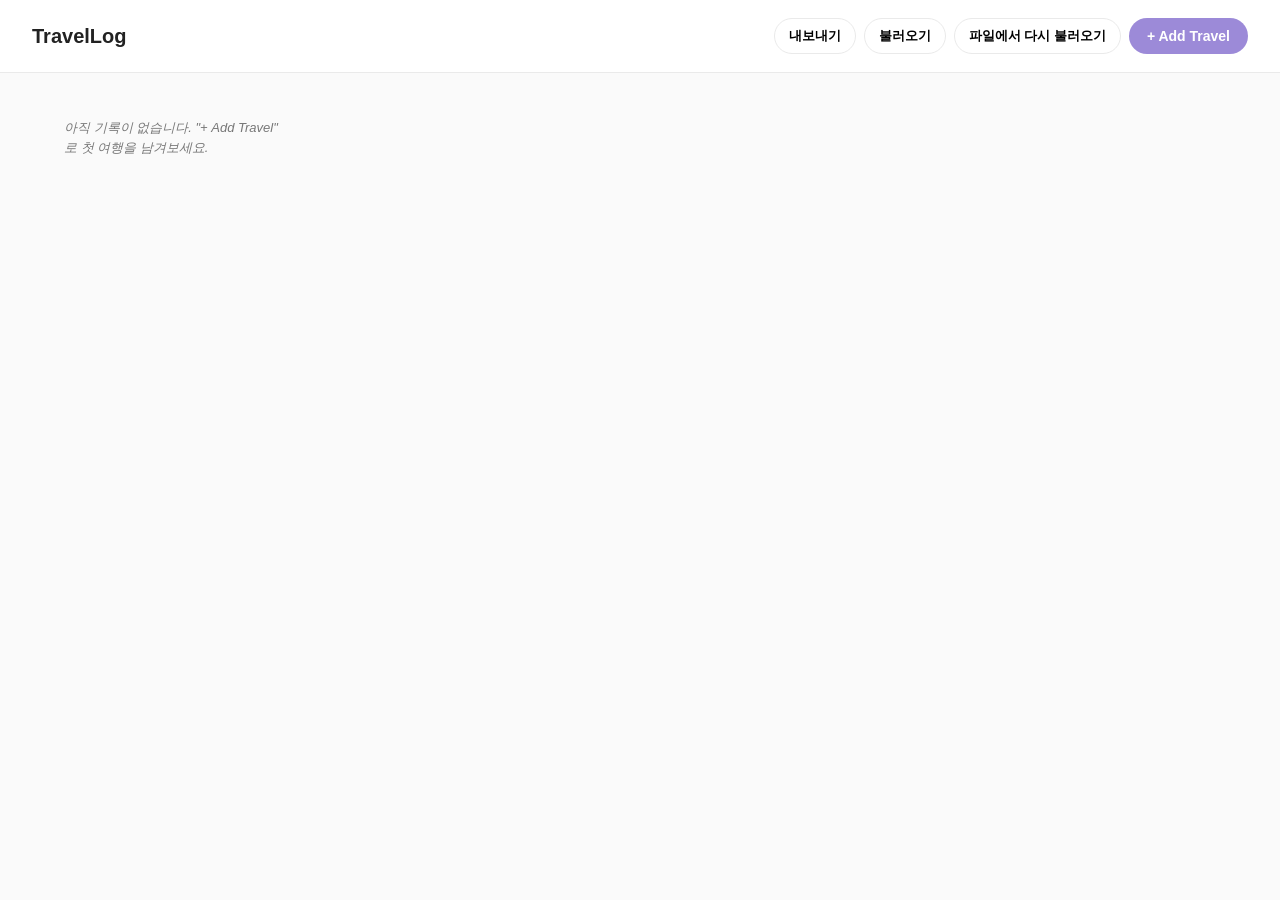
<file: docs/index.html>
<!DOCTYPE html>
<html lang="ko">
<head>
<meta charset="UTF-8">
<meta name="viewport" content="width=device-width, initial-scale=1.0">
<title>TravelLog</title>
<link rel="stylesheet" href="style.css?v=5">
</head>
<body data-page="list">
  <header class="topbar">
    <span class="logo">TravelLog</span>
    <div class="topbar-actions">
      <button id="btn-export-file" class="btn-ghost" title="모든 여행 기록을 records.js 파일로 내려받습니다 (다른 기기로 옮길 때 사용)">내보내기</button>
      <button id="btn-import-file" class="btn-ghost" title="내보낸 records.js 파일을 올려 이 브라우저의 기록을 덮어씁니다">불러오기</button>
      <input id="input-import-file" type="file" accept=".js,.json,text/javascript,application/json" hidden>
      <button id="btn-reload-file" class="btn-ghost" title="records.js 파일을 수정했다면, 브라우저 저장분을 지우고 파일 내용을 다시 불러옵니다">파일에서 다시 불러오기</button>
      <button id="btn-add-travel" class="btn-accent">+ Add Travel</button>
    </div>
  </header>
  <main id="app-root" class="grid"></main>

  <script src="data/records.js"></script>
  <script src="app.js?v=5"></script>
</body>
</html>
</file>
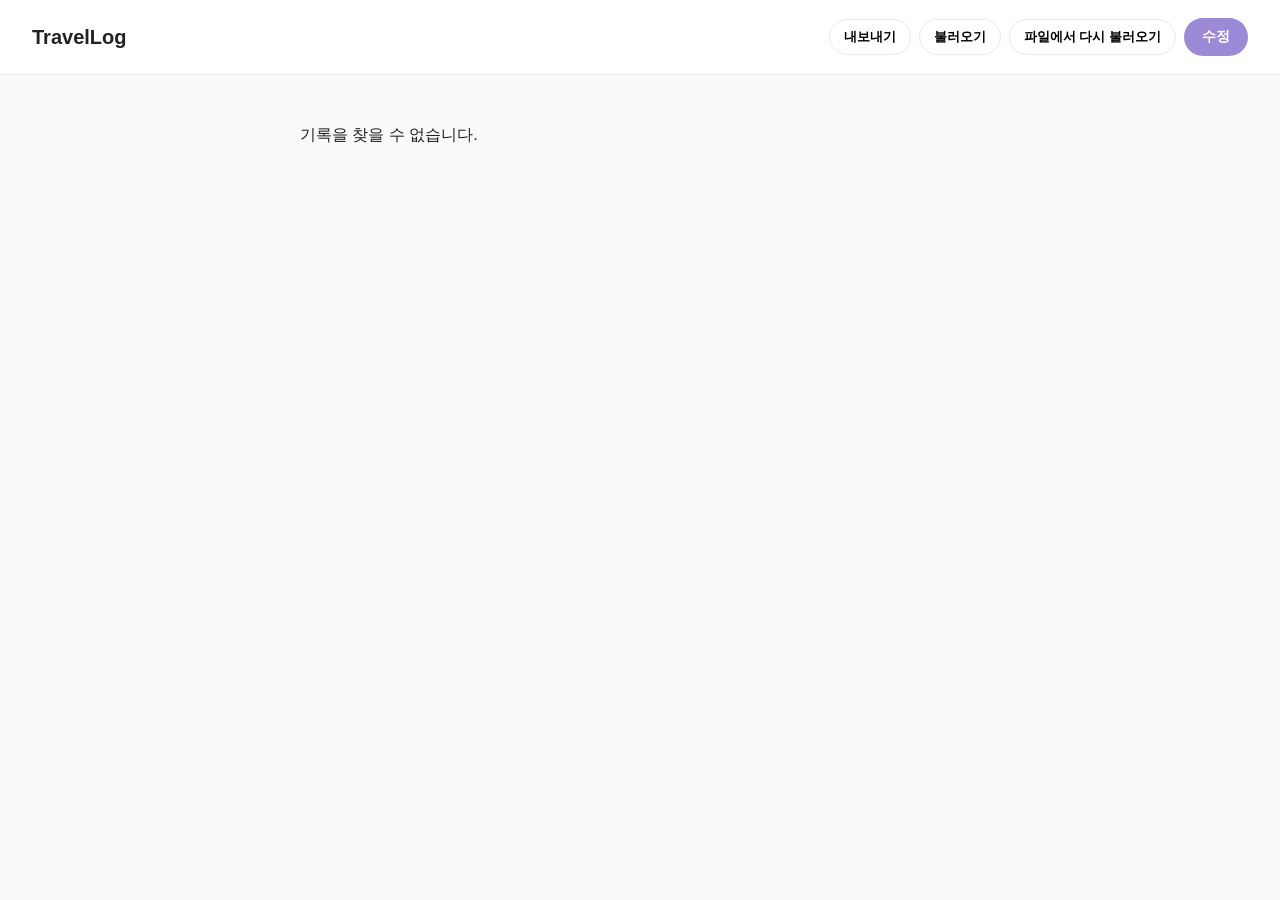
<file: docs/record.html>
<!DOCTYPE html>
<html lang="ko">
<head>
<meta charset="UTF-8">
<meta name="viewport" content="width=device-width, initial-scale=1.0">
<title>TravelLog · 여행 기록</title>
<link rel="stylesheet" href="style.css?v=5">
</head>
<body data-page="detail">
  <header class="topbar">
    <a href="index.html" class="logo">TravelLog</a>
    <div class="topbar-actions">
      <button id="btn-export-file" class="btn-ghost" title="모든 여행 기록을 records.js 파일로 내려받습니다 (다른 기기로 옮길 때 사용)">내보내기</button>
      <button id="btn-import-file" class="btn-ghost" title="내보낸 records.js 파일을 올려 이 브라우저의 기록을 덮어씁니다">불러오기</button>
      <input id="input-import-file" type="file" accept=".js,.json,text/javascript,application/json" hidden>
      <button id="btn-reload-file" class="btn-ghost" title="records.js 파일을 수정했다면, 브라우저 저장분을 지우고 파일 내용을 다시 불러옵니다">파일에서 다시 불러오기</button>
      <button id="btn-edit-travel" class="btn-accent">수정</button>
    </div>
  </header>
  <main id="app-root" class="detail"></main>

  <script src="data/records.js"></script>
  <script src="app.js?v=5"></script>
</body>
</html>
</file>
<file: docs/style.css>
:root {
  --bg: #FAFAFA;
  --text: #222222;
  --accent: #9C8AD8;
  --card-bg: #FFFFFF;
  --muted: #777777;
  --border: #EAEAEA;
}

* { box-sizing: border-box; }

/* 모바일에서 입력창 탭할 때 자동 확대(iOS)되는 것을 막기 위해 16px 이상으로 고정 */
input, textarea, select, button {
  font-family: inherit;
}
input, textarea, select {
  font-size: 16px;
}

body {
  margin: 0;
  background: var(--bg);
  color: var(--text);
  font-family: "Pretendard", -apple-system, BlinkMacSystemFont, "Segoe UI", Roboto, sans-serif;
  line-height: 1.5;
}

a { color: inherit; }

.topbar {
  display: flex;
  align-items: center;
  justify-content: space-between;
  flex-wrap: wrap;
  gap: 10px;
  padding: 18px 32px;
  background: var(--card-bg);
  border-bottom: 1px solid var(--border);
  position: sticky;
  top: 0;
  z-index: 10;
}

.logo {
  font-size: 20px;
  font-weight: 800;
  text-decoration: none;
}

.topbar-actions { display: flex; align-items: center; flex-wrap: wrap; gap: 8px; }
.topbar-actions .btn-ghost { font-size: 13px; padding: 8px 14px; }

.btn-accent {
  background: var(--accent);
  color: #fff;
  border: none;
  padding: 10px 18px;
  border-radius: 999px;
  font-weight: 700;
  font-size: 14px;
  cursor: pointer;
  transition: transform .15s ease, box-shadow .15s ease;
}
.btn-accent:hover { transform: scale(1.04); box-shadow: 0 4px 14px rgba(156, 138, 216, .35); }

/* 목록: 핀터레스트 매소너리 그리드 */
#app-root.grid {
  columns: 4 260px;
  column-gap: 24px;
  padding: 32px 32px 64px;
}

.card {
  display: inline-block;
  width: 100%;
  break-inside: avoid;
  margin-bottom: 20px;
  background: var(--card-bg);
  border-radius: 16px;
  overflow: hidden;
  box-shadow: 0 2px 10px rgba(0, 0, 0, .06);
  cursor: pointer;
  transition: transform .18s ease, box-shadow .18s ease;
  text-decoration: none;
}
.card:hover {
  transform: scale(1.02);
  box-shadow: 0 10px 24px rgba(0, 0, 0, .14);
}

.card-cover {
  width: 100%;
  aspect-ratio: 4 / 3;
  background: linear-gradient(135deg, #eee, #ddd);
  display: flex;
  align-items: center;
  justify-content: center;
  color: var(--muted);
  font-size: 13px;
  overflow: hidden;
}
.card-cover img { width: 100%; height: 100%; object-fit: cover; display: block; }

.card-body { padding: 16px 18px 20px; }
.card-title { font-size: 16px; font-weight: 700; margin: 0 0 8px; }
.card-meta { font-size: 13px; color: var(--muted); margin: 0 0 12px; }
.badge-row { display: flex; flex-wrap: wrap; gap: 6px; }
.badge {
  background: rgba(156, 138, 216, .1);
  color: var(--accent);
  font-size: 12px;
  font-weight: 600;
  padding: 3px 10px;
  border-radius: 999px;
}

.day-empty {
  color: var(--muted);
  font-size: 13px;
  font-style: italic;
  padding: 0 32px;
}

@media (max-width: 960px) {
  #app-root.grid { columns: 2 220px; }
}

@media (max-width: 640px) {
  #app-root.grid { columns: 1; padding: 16px; }
  .topbar { padding: 14px 16px; }
}

/* 상세 화면 */
main.detail { max-width: 720px; margin: 0 auto; padding: 32px 20px 80px; }
.detail-header { margin-bottom: 28px; }
.detail-title { font-size: 26px; font-weight: 800; margin: 0 0 8px; }
.detail-meta { color: var(--muted); font-size: 14px; margin: 0; }

.day-card {
  background: var(--card-bg);
  border-radius: 16px;
  padding: 20px;
  margin-bottom: 20px;
  box-shadow: 0 2px 10px rgba(0, 0, 0, .05);
}
.day-head {
  display: flex;
  align-items: center;
  justify-content: space-between;
  flex-wrap: wrap;
  gap: 8px;
  margin-bottom: 12px;
}
.day-date {
  font-weight: 700;
  font-size: 15px;
  display: inline-block;
  background: rgba(156, 138, 216, .1);
  color: var(--accent);
  padding: 4px 12px;
  border-radius: 999px;
}
.day-route-btn {
  font-size: 13px;
  font-weight: 700;
  color: var(--accent);
  text-decoration: none;
  border: 1px solid rgba(156, 138, 216, .35);
  padding: 5px 12px;
  border-radius: 999px;
}
.day-route-btn:hover { background: rgba(156, 138, 216, .1); }
.day-map-embed { width: 100%; height: 280px; border: 0; border-radius: 12px; margin: 4px 0 14px; display: block; }
.day-map-link {
  display: inline-block;
  margin: 4px 0 14px;
  color: var(--accent);
  font-weight: 600;
  text-decoration: none;
}
.day-map-link:hover { text-decoration: underline; }

.place-list { list-style: none; margin: 4px 0 0; padding: 0; }
.place-item {
  display: flex;
  align-items: flex-start;
  gap: 12px;
  padding: 12px 0;
  border-top: 1px solid var(--border);
}
.place-item:first-child { border-top: none; }
.place-main { flex: 1; min-width: 0; }
.place-title-row { display: flex; align-items: center; flex-wrap: wrap; gap: 6px 8px; }
.place-name { font-weight: 600; }
.place-memo { color: var(--muted); font-size: 13px; margin-top: 2px; }

/* 카테고리: 아이콘 원 + 라벨 칩 (색은 --cat-fg / --cat-bg 로 지정) */
.cat-icon {
  flex: 0 0 auto;
  width: 38px;
  height: 38px;
  border-radius: 50%;
  display: flex;
  align-items: center;
  justify-content: center;
  background: var(--cat-bg);
  color: var(--cat-fg);
}
.cat-icon svg { width: 20px; height: 20px; }
.cat-chip {
  display: inline-flex;
  align-items: center;
  gap: 4px;
  font-size: 12px;
  font-weight: 700;
  padding: 2px 9px;
  border-radius: 999px;
  background: var(--cat-bg);
  color: var(--cat-fg);
  white-space: nowrap;
}
.cat-chip-icon { display: inline-flex; }
.cat-chip-icon svg { width: 14px; height: 14px; }
.cat-summary { display: flex; flex-wrap: wrap; gap: 6px; margin: 0 0 6px; }
.cat-chip-count { padding: 4px 11px; }
.place-map-link {
  display: inline-block;
  margin-top: 4px;
  font-size: 12px;
  font-weight: 600;
  color: var(--accent);
  text-decoration: none;
}
.place-map-link:hover { text-decoration: underline; }
.day-card .day-empty { padding: 0; }

.comments-section { margin-top: 32px; }
.comments-title { font-size: 18px; font-weight: 700; margin-bottom: 12px; }
.comment-item {
  background: var(--card-bg);
  border-radius: 12px;
  padding: 12px 16px;
  margin-bottom: 10px;
  font-size: 14px;
}
.comment-date { color: var(--muted); font-size: 12px; margin-top: 4px; }
.comment-form { display: flex; gap: 8px; margin-top: 14px; }
.comment-form input {
  flex: 1;
  min-width: 0;
  padding: 10px 14px;
  border-radius: 999px;
  border: 1px solid var(--border);
}
.comment-form button { border: none; }

/* Add Travel 모달 */
.modal-overlay {
  position: fixed;
  inset: 0;
  background: rgba(0, 0, 0, .4);
  display: flex;
  align-items: center;
  justify-content: center;
  z-index: 100;
  padding: 20px;
}
.modal-overlay.hidden { display: none; }
.modal {
  background: #fff;
  border-radius: 16px;
  width: 100%;
  max-width: 560px;
  max-height: 86vh;
  overflow-y: auto;
  padding: 24px;
}
.modal h2 { margin-top: 0; }
.field { margin-bottom: 14px; }
.field label { display: block; font-size: 13px; font-weight: 600; margin-bottom: 6px; color: var(--muted); }
.field input {
  width: 100%;
  padding: 10px 12px;
  border-radius: 10px;
  border: 1px solid var(--border);
  font-size: 16px;
  font-family: inherit;
}
.cover-preview {
  display: block;
  margin-top: 10px;
  width: 100%;
  max-height: 160px;
  object-fit: cover;
  border-radius: 10px;
  border: 1px solid var(--border);
}
.field input[type="file"] { border: none; padding: 0; font-size: 13px; }

.day-input-row { border: 1px solid var(--border); border-radius: 12px; padding: 12px; margin-bottom: 10px; }
.day-input-row label { display: block; font-weight: 700; margin-bottom: 8px; }
.day-input-row input { margin-bottom: 8px; }
.map-input-row { display: flex; gap: 8px; }
.map-input-row input { flex: 1; margin-bottom: 0; }
.btn-open-maps { white-space: nowrap; font-size: 13px; padding: 8px 14px; }
.map-hint { font-size: 12px; color: var(--muted); margin: 6px 0 10px; line-height: 1.4; }

.places-editor { display: flex; flex-direction: column; gap: 10px; margin-bottom: 8px; }
.place-input-row {
  border: 1px solid var(--border);
  border-radius: 10px;
  padding: 10px;
  background: #fcfcfc;
}
.place-input-row input { margin-bottom: 8px; }

/* 모달: 카테고리 선택 칩 */
.cat-picker { margin-bottom: 10px; }
.cat-picker-chips { display: flex; flex-wrap: wrap; gap: 6px; }
.cat-option {
  display: inline-flex;
  align-items: center;
  gap: 5px;
  font-size: 13px;
  font-weight: 600;
  padding: 6px 11px;
  border-radius: 999px;
  border: 1.5px solid var(--border);
  background: #fff;
  color: var(--muted);
  cursor: pointer;
  transition: background .15s ease, color .15s ease, border-color .15s ease;
}
.cat-option .cat-chip-icon svg { width: 16px; height: 16px; }
.cat-option:hover { border-color: var(--cat-fg); color: var(--cat-fg); }
.cat-option.active { background: var(--cat-bg); border-color: var(--cat-fg); color: var(--cat-fg); }
.place-input-row .cat-custom-input { width: 100%; margin: 8px 0 0; }
.place-input-row .cat-custom-input.hidden { display: none; }
.place-input-row .place-memo-input { margin-bottom: 0; }
.place-row-line1, .place-row-line2 { display: flex; gap: 8px; align-items: center; }
.place-row-line1 input { flex: 1; }
.place-row-line2 input { flex: 1; }
.btn-remove-place {
  flex: 0 0 auto;
  border: 1px solid var(--border);
  background: #fff;
  border-radius: 999px;
  width: 30px;
  height: 30px;
  line-height: 1;
  cursor: pointer;
  color: var(--muted);
}
.btn-remove-place:hover { background: #F1EEFB; color: var(--accent); border-color: var(--accent); }
.btn-add-place { font-size: 13px; padding: 6px 14px; margin-bottom: 4px; }
.modal-actions { display: flex; justify-content: flex-end; gap: 8px; margin-top: 16px; }
.btn-ghost {
  background: none;
  border: 1px solid var(--border);
  border-radius: 999px;
  padding: 10px 18px;
  cursor: pointer;
  font-weight: 600;
  transition: background .15s ease, border-color .15s ease;
}
.btn-ghost:hover { background: #f2f2f2; border-color: #ddd; }
.export-note { font-size: 13px; color: var(--muted); }
textarea.export-box {
  width: 100%;
  height: 160px;
  font-family: "SFMono-Regular", Consolas, monospace;
  font-size: 12px;
  border-radius: 10px;
  border: 1px solid var(--border);
  padding: 10px;
}
.hidden { display: none; }

/* ---------- 모바일 화면 ---------- */
@media (max-width: 480px) {
  .topbar { padding: 12px 16px; }
  .logo { font-size: 18px; }
  .topbar-actions { width: 100%; justify-content: flex-start; }
  .topbar-actions .btn-ghost { font-size: 12px; padding: 8px 10px; }

  main.detail { padding: 20px 14px 60px; }
  .detail-title { font-size: 22px; }

  .modal-overlay { padding: 0; align-items: flex-end; }
  .modal { max-width: 100%; max-height: 92vh; border-radius: 16px 16px 0 0; padding: 18px; }

  .map-input-row,
  .place-row-line2 { flex-direction: column; align-items: stretch; }
  .btn-open-maps { width: 100%; }

  .place-row-line1 { gap: 10px; }
  .btn-remove-place { width: 40px; height: 40px; font-size: 15px; }

  .modal-actions { flex-wrap: wrap; }
  .modal-actions button { flex: 1 1 auto; }

  .day-map-embed { height: 220px; }
}
</file>
